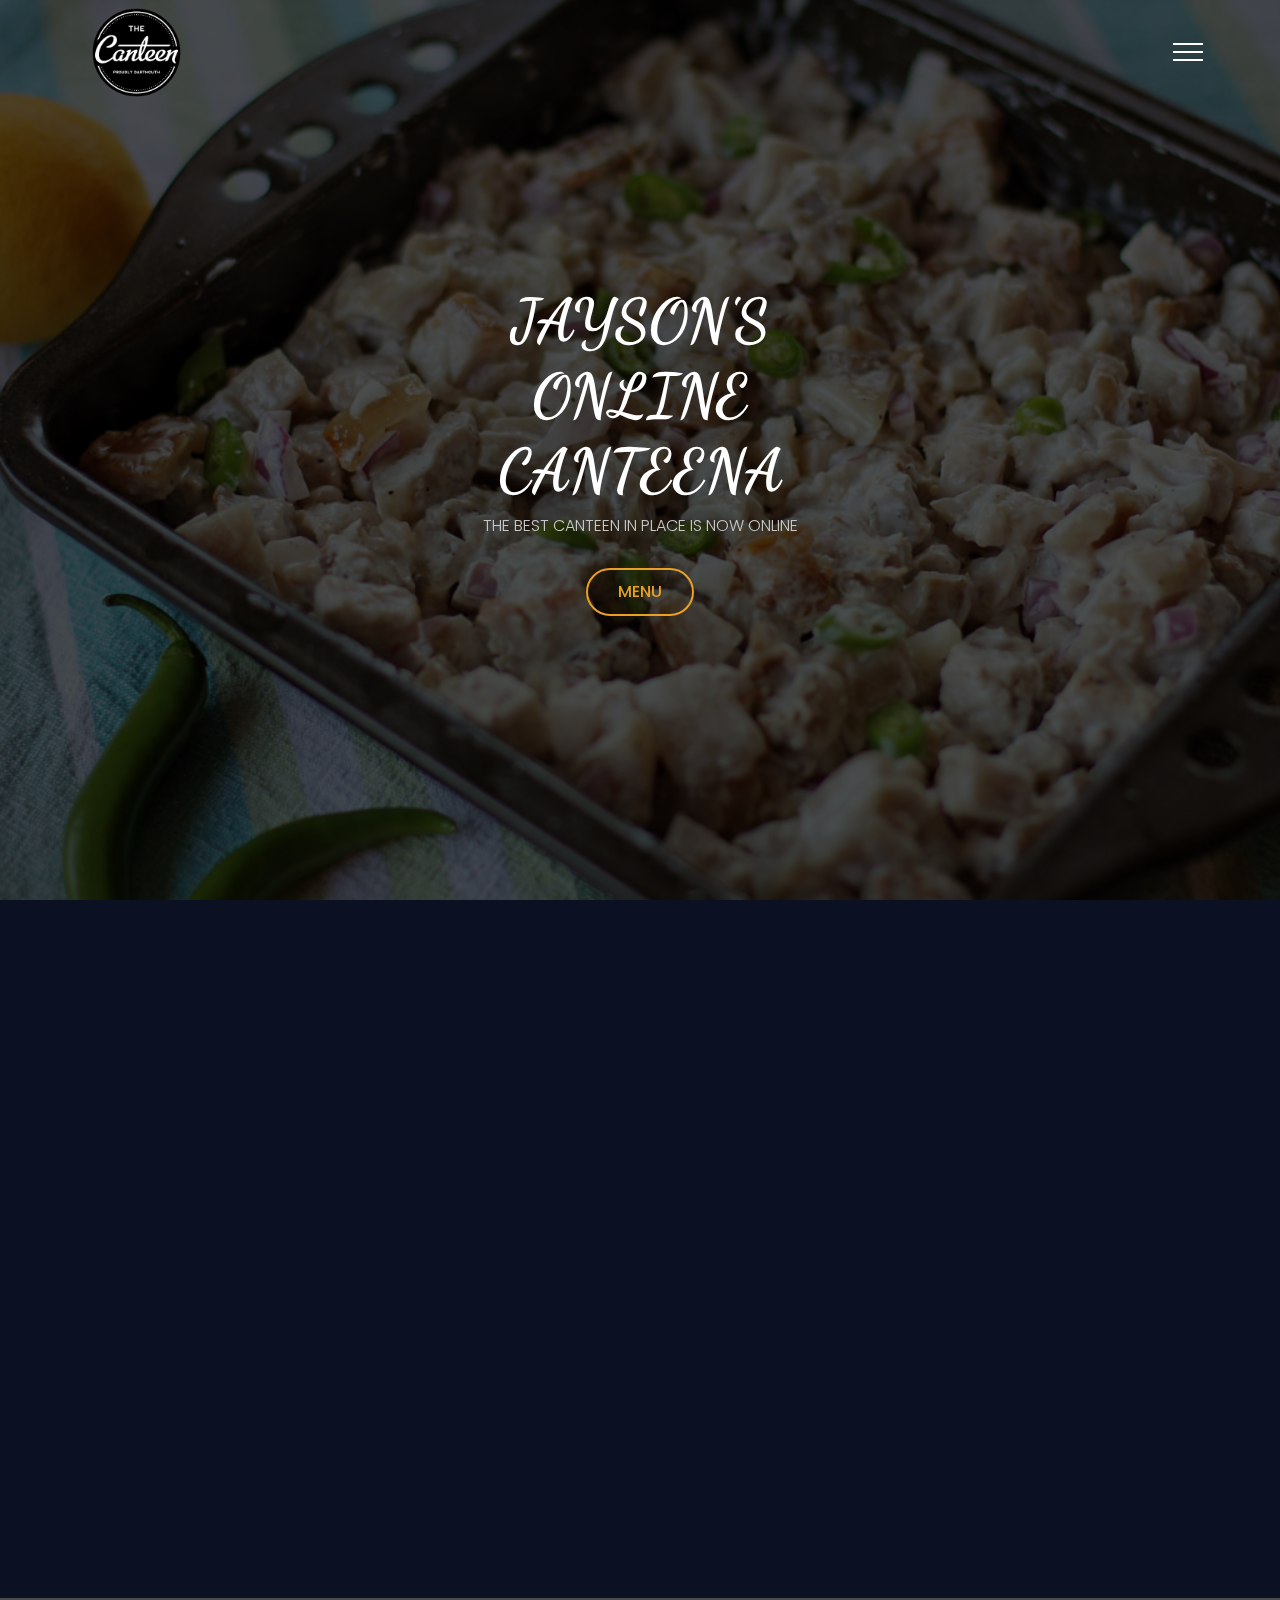
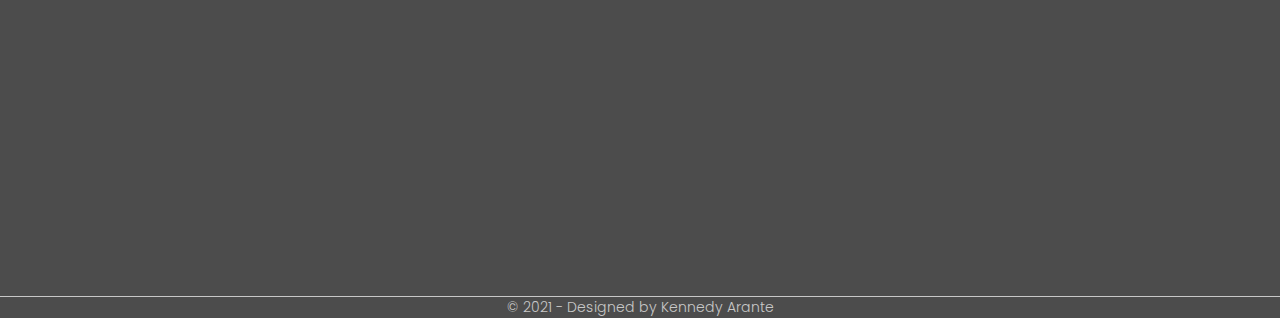
<file: OnlineCanteena.html>
<!DOCTYPE html>
<html lang="en">
<head>
    <title>Online Canteena</title>
    <meta charset="utf-8">
    <meta name="viewport" content="width=device-width, initial-scale=1">
    
    <link rel="stylesheet" href="fontawesome.css">
    <link rel="stylesheet" href="aos.css">
    <link rel="stylesheet" href="style.css">
</head>
<body>

<div class="page-loader">

</div>

    <header class="header">
        <div class="container">
          <div class="row justify-content-between align-items-center">
             <div class="logo">
                 <a href="#"><img src="The-Canteen-logo.png" alt="logo"></a>
             </div>
             <button type="button" class="nav-toggler"> 
                 <span></span>
            </button>
            <nav class="nav">
                <ul>
                    <li class="nav-item"><a href="#home">HOME</a></li>
                    <li class="nav-item"><a href="#about">ABOUT</a></li>
                    <li class="nav-item"><a href="form.html">ORDER</a></li>
                    <li class="nav-item"><a href="cart.html">CART</a></li>
                    <li class="nav-item"><a href="#footer">CONTACT</a></li>
                </ul>
            </nav>
          </div>
        </div>
    </header>

<section class="home-section" id="home">
    <div class="home-bg"></div>
    <div class="container">
        <div class="row min-vh-100 align-items-center">
            <div class="home-text" data-aos="fade-up" data-aos-duration="1000">
                <h1>JAYSON'S ONLINE CANTEENA</h1>
                <p>THE BEST CANTEEN IN PLACE IS NOW ONLINE</p>
                <a href="cart.html" class="btn btn-default">MENU</a>
            </div>
        </div>
    </div>
</section>

<section class="about-section sec-padding" id="about">
    <div class="container">
        <div class="row">
            <div class="section-title">
                <h2 data-title="Our Story" data-aos="fade-up">ABOUT</h2>
            </div>
        </div>
        <div class="row">
            <div class="about-text" data-aos="fade-right">
                 <h3>Welcome to JAYSON'S ONLINE CANTEENA</h3>
                 <p>Our canteen has a great cook and pleasing personality of the workers..</p>
                 <p>You must try our best selling dishes and delicious short order foods...</p>
                 <a href="#" class="btn btn-default">Learn More</a>
            </div>
            <div class="about-img" data-aos="fade-left"> 
                <div class="img-box"> 
                    <h3>13 years and counting in the food industry</h3>
                 <img src="Food-Border-copy.jpg" alt="about img">
                 </div>
            </div>
        </div>
    </div>
</section>



<footer class="footer" id="footer">
    <div class="container">
        <div class="row">
            <div class="footer-item" data-aos="fade-up"> 
                <h3>Our Location</h3>
                <p>Zone 2 Talisay,Batangas,<br> Along the High-way. Near the Bridge</p>
            </div>
            <div class="footer-item" data-aos="fade-up">
                <h3>Opening Hours</h3>
                <p>Monday to Saturday <br> 7:00 AM - 4:00 PM</p>
            </div>
            <div class="footer-item" data-aos="fade-up">
                <h3>Contacts</h3>
                <p> 09078551628 <br> 09561364162</p>
                <p>arantek10@gmail.com</p>
            </div>
        </div>
    </div>
    <div class="row">
        <div class="copyright">
            &copy; 2021 - Designed by Kennedy Arante
        </div>
    </div>
</footer>

<script src="aos.js"></script>
<script src="script.js"></script>

</body>
</html>
</file>
<file: style.css>
/*---------
fonts
----------*/
@import url('https://fonts.googleapis.com/css2?family=Poppins:wght@300;400;500;600;700&display=swap');
@import url('https://fonts.googleapis.com/css2?family=Dancing+Script&display=swap');

/*---------
variables
----------*/
:root{
    --main-color: #eaa023;
    --dark: #0c1023;
    --dark-light: #191f3a;
    --white: #FFFFFF;
    --white-light: #c8c8c8;
    --shadow: 0 0 15pxr rgba(0,0,0,0.25);
    --cursive-font:'Dancing Script', cursive;
    scroll-behavior: smooth;
}
/*---------
global settings
----------*/
*{
    margin:0;
    padding: 0;
    box-sizing: border-box;
    outline: none;
}
::before,
::after{
    box-sizing: border-box;
}
body{
    font-size: 16px;
    line-height: 1.5;
    -webkit-tap-highlight-color: transparent;
    font-family: 'Poppins', sans-serif;
    font-weight: 300;
    color: var(--white-light);
}
html::-webkit-scrollbar{
    width: 1.2rem;
}
html::-webkit-scrollbar-track{
    background: #333;
}
html::-webkit-scrollbar-thumb{
    background:var(--main-color);
}
img{
    vertical-align: middle;
    width: 19%;

}
a{
    text-decoration: none;
}
ul{
    list-style: none;
}
h1{
    font-weight: 700;
    color: var(--white);
}
h2{
    font-weight: 600;
    color: var(--white);
}
h3,
h4,
h5,
h6{
    font-weight: 500;
    color: var(--white);
}
p{
    font-size: 16px;
}
.container{
    max-width: 1170px;
    margin: auto;
}
.row{
    display: flex;
    flex-wrap: wrap;
}
.justify-content-between{
    justify-content: space-between;
}
.align-items-center{
    align-items: center;
}
.min-vh-100{
    min-height: 100vh;
}
.sec-padding{
    padding: 80px 0;
}
section{
    overflow: hidden;
}
/*section title*/
.section-title{
    width: 100%;
    padding: 0 15px;
    text-align: center;
    margin-bottom: 60px;
}
.section-title h2{
    font-size: 35px;
    text-transform: capitalize;
}
.section-title h2::before{
    content: attr(data-title);
    display: block;
    font-size: 24px;
    color: var(--main-color);
    font-family: var(--cursive-font);
    font-weight: 400;
    text-transform: capitalize;
}
/*buttons*/
.btn{
    display: inline-block;
    padding: 10px 30px;
    background-color: transparent;
    border-radius: 30px;
    text-transform: capitalize;
    font-weight: 500;
    transition: all 0.3s ease;
    font-size: 16px;
    cursor: pointer;
    font-family: inherit;
    color: var(--main-color);
    line-height: 1.5;
    user-select: none;
    border: none;
}
.btn-default{
    border: 2px solid var(--main-color);
}
.btn-default:hover{
    color: var(--white);
    background-color: var(--main-color);
}
/*animation keyframes*/
@keyframes zoomInOut{
    0%,100%{
        transform: scale(1);
    }
    50%{
        transform: scale(1.1);
    }
}
@keyframes spin01{
    0%{
        transform: rotate(0deg);
    }
    100%{
        transform: rotate(360deg);
    }
}
@keyframes pageLoader{
    0%, 100%{
        transform: translateX(-50px);
    }
    50%{
        transform: translateX(50px);

    }
}
/*---------
page loader
----------*/
.page-loader{
    position: fixed;
    left: 0;
    top: 0;
    height: 100%;
    width: 100%;
    background-color: var(--dark);
    z-index: 999;
    transition: all 0.6s ease;
}
.page-loader.fadeout{
    opacity: 0;
}
.page-loader::before{
    content: '';
    position: absolute;
    height: 4px;
    width: 100px;
    background-color: var(--main-color);
    left: calc(50% - 50px);
    top: calc(50% - 2px);
    animation: pageLoader 1s linear infinite;
}
/*---------
header
----------*/
.header{
    padding: 12px 0;
    position: fixed;
    left: 0;
    top: 0;
    z-index: 99;
    width: 100%;
}
.header::before{
    content: '';
    position: absolute;
    left: 0;
    top: 0;
    height: 100%;
    width: 100%;
    background-color: var(--dark-light);
    box-shadow: var(--shadow);
    z-index: -1;
    transition: transform 0.5s ease;
    transform: translateY(-100%);
}
.header.sticky::before{
    transform: translateY(0%);

}
.header .logo{
    height: 80px;
    width: 1015px;
    display: flex;
    align-items: center;
    padding: 0 15px;
}
.header .nav-toggler{
    height: 34px;
    width: 44px;
    margin-right: 15px;
    cursor: pointer;
    border: none;
    background-color: transparent;
    display: flex;
    align-items: center;
    justify-content: center;
}
.header .nav-toggler.active{
    position: absolute;
    right: 0;
    z-index: 1;
    transition: all 0.5s ease;
    transform: translateX(-200px);
}
.header .nav-toggler span{
    height: 2px;
    width: 30px;
    display: block;
    background-color: var(--white);
    position: relative;
}
.header .nav-toggler.active span{
    background-color: transparent;
    transition:  background-color 0.5s ease;
}
.header .nav-toggler span::before,
.header .nav-toggler span::after{
    content: '';
    position: absolute;
    left: 0;
    top: 0;
    height: 100%;
    width: 100%;
    background-color: var(--white);
}
.header .nav-toggler span::before{
    transform: translateY(-8px);
}
.header .nav-toggler.active span::before{
    transform: rotate(45deg);
    transition: transform 0.5s ease;
}
.header .nav-toggler span::after{
    transform: translateY(8px);
}
.header .nav-toggler.active span::after{
    transform: rotate(-45deg);
    transition: transform 0.5s ease;
}
.header .nav{
    position: fixed;
    right: 0;
    top: 0;
    height: 100%;
    width: 280px;
    background-color: var(--dark-light);
    box-shadow: var(--shadow);
    overflow-y: auto;
    padding: 80px 0 40px;
    transition: transform 0.5s ease;
    transform: translateX(100%);
}
.header .nav.open{
    transform: translateX(0%);
}
.header .nav ul li a{
    display: block;
    font-size: 25px;
    color: var(--white);
    padding: 10px 30px;
    text-transform: capitalize;
    transition: color 0.3s ease;
}
.header .nav ul li a:hover{
    color: var(--main-color);
}
.home-section{
    position: relative;
    overflow: hidden;
}
.home-section::before{
    content: '';
    position: absolute;
    left: 0;
    top: 0;
    height: 100%;
    width: 100%;
    background-color: #000000;
    opacity: 0.7;
    z-index: -1;
}
.home-section .home-bg{
    position: absolute;
    left: 0;
    top: 0;
    height: 100%;
    width: 100%;
    background-image: url(dinakdakan-wide.jpg);
    background-attachment: fixed;
    background-size: cover;
    background-position: center;
    z-index: -2;
    animation: zoomInOut 20s ease infinite;
}
.home-section .min-vh-100{
    padding: 150px 0;
}
.home-text{
    padding: 0 15px;
    max-width: 400px;
    width: 100%;
    margin: auto;
    text-align: center;
}
.home-text h1{
    font-family: var(--cursive-font);
    font-size: 60px;
    line-height: 75px;
    margin: 0 0 5px;
}
.home-text p{
    margin: 0 0 30px;

}
.about-section{
    background-color: var(--dark);
}
.about-text,
.about-img{
    width: 50%;
    padding: 0 15px;
}
.about-text h3{
    font-size: 30px;
    text-transform: capitalize;
    margin: 0 0 15px;
}
.about-text p{
     margin: 0 0 15px;
}
.about-text .btn{
    margin: 15px 0 0;
}
.about-img img{
    width: 100%;
    border-radius: 10px;
}
.about-img .img-box{
    position: relative;
}
.about-img .img-box::before{
    content: '';
    position: absolute;
    height: 100px;
    width: 100px;
    border: 3px solid var(--main-color);
    left: calc(50% - 50px);
    top: calc(50% - 50px);
    animation: spin01 10s linear infinite;
}
.about-img .img-box h3{
    position: absolute;
    left: 50%;
    top: 50%;
    width: 100%;
    max-width: 250px;
    text-align: center;
    transform: translate(-50%, -50%);
    font-size: 30px;
    font-family: var(--cursive-font);
    color: var(--dark);
    font-weight: bold;
    text-transform: capitalize;
}

.heading{
    font-size: 40px;
    color: var(--main-color);
    font-family: var(--cursive-font);
    text-align: center;
}
.heading span{
    font-size: 40px;
    color: var(--white-light);
    font-family: var(--cursive-font);
    text-align: center;
}

.footer{
    padding: 80px 0 0;
    background-image: url(download.jpg);
    background-size: cover;
    background-attachment: fixed;
    background-position: center;
    position: relative;
    z-index: 1;
}
.footer::before{
    content: '';
    position: absolute;
    left: 0;
    top: 0;
    width: 100%;
    height: 100%;
    background-color: rgba(0,0,0,0.7);
    z-index: -1;
}
.footer-item{
    width: calc(100%/3);
    padding: 0 15px;
    text-align: center;
}
.footer-item h3{
    text-transform: capitalize;
    font-size: 22px;
    margin: 0 0 15px;
}
.footer-item p{
    line-height: 30px;
}
.footer .copyright{
    margin: 80px 0 0;
    width: 100%;
    text-align: center;
    padding: 25 15px;
    font-size: 14px;
    border-top: 1px solid var(--white-light);
}
@media(max-width:767px){
    .home-text h1{
        font-size: 50px;
        line-height: 65px;
    }
    .menu-item,
    .about-text,
    .about-img{
        width: 100%;
    }
    .menu-item:nth-last-of-type(2):after{
        border-bottom: 2px dashed var(--dark-light);
    }
    .about-img{
        margin-top: 40px;
    }
    .about-text h3{
        font-size: 24px;
    }
    .footer-item{
        width: 100%;
    }
    .footer-item:not(:last-child){
        margin-bottom: 30px;
    }
}
</file>
